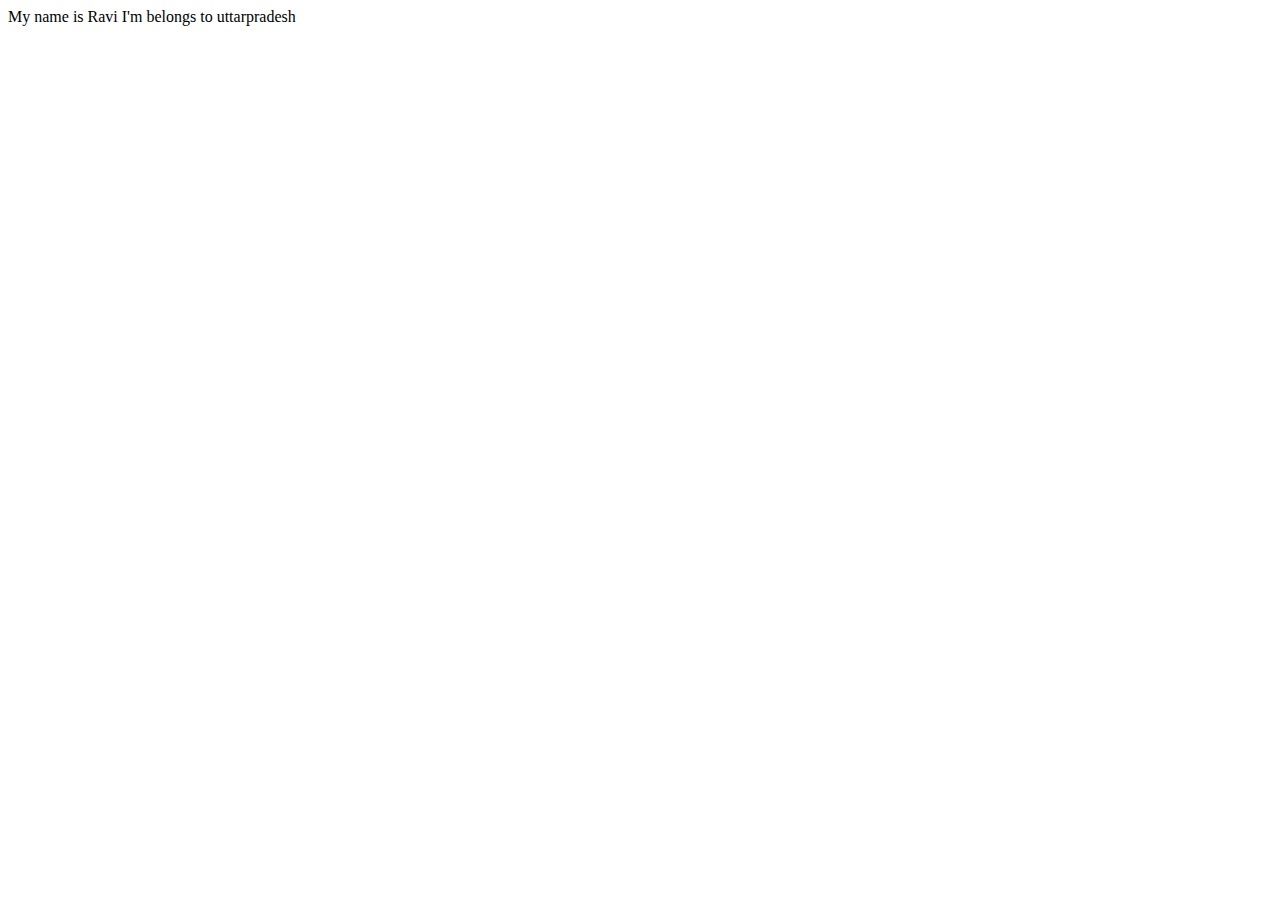
<file: index.html>
<!DOCTYPE html>
<html lang="en">
<head>
    <meta charset="UTF-8">
    <meta name="viewport" content="width=device-width, initial-scale=1.0">
    <title>Document</title>
</head>
<body>
    My name is Ravi
    I'm belongs to uttarpradesh
</body>
</html>
</file>
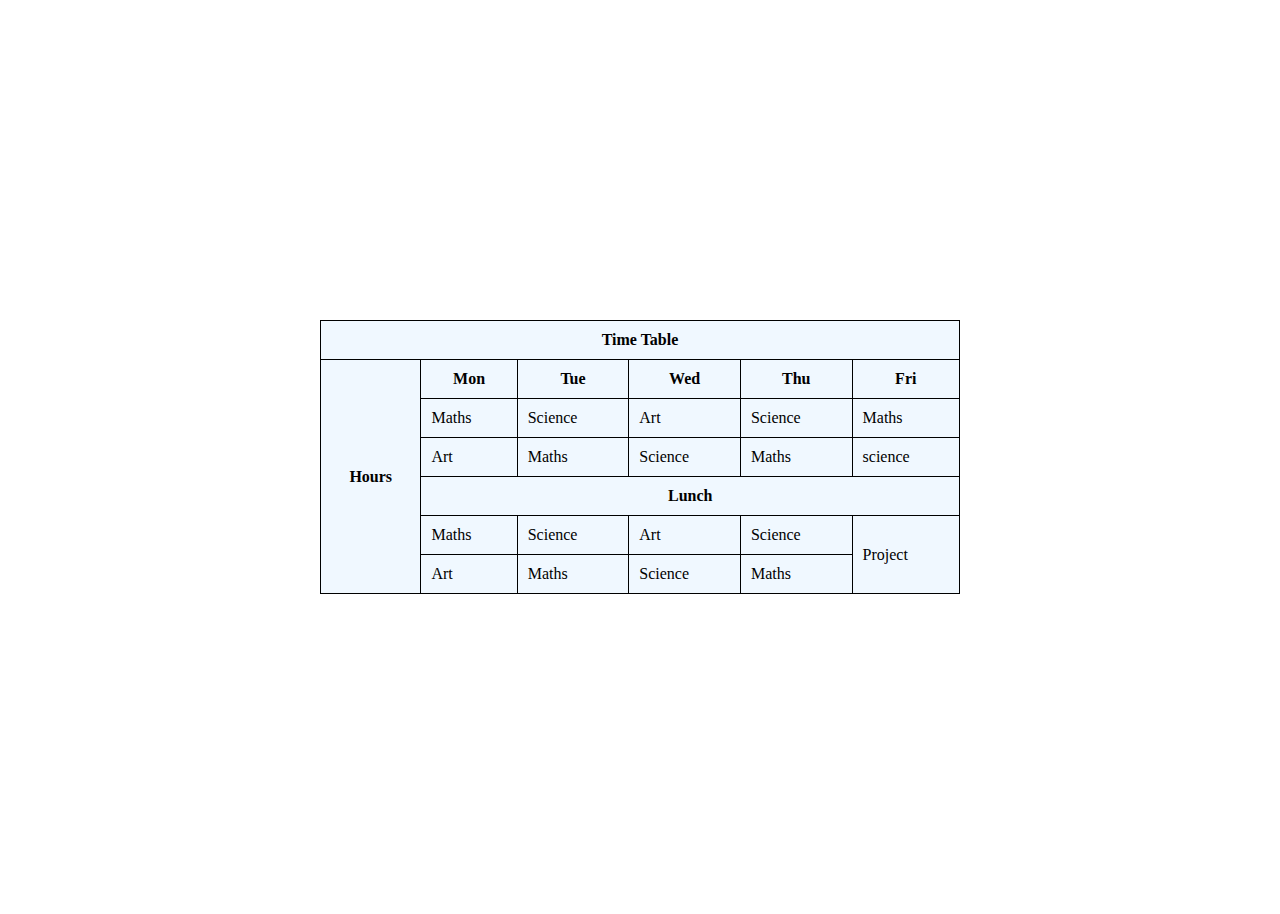
<file: HTML_table.html>
<!DOCTYPE html>
<html lang="en">
<head>
    <meta charset="UTF-8">
    <meta name="viewport" content="width=device-width, initial-scale=1.0">
    <title>Table Form</title>
    <link rel="stylesheet" href="./style.css">
</head>
<body>
    <table>
        
          <th colspan="6">Time Table</th>
        <tr>
            <th rowspan="6">Hours</th>
            <th>Mon</th>
            <th>Tue</th>
            <th>Wed</th>
            <th>Thu</th>
            <th>Fri</th>
        </tr>

        <tr>
            <td>Maths</td>
            <td>Science</td>
            <td>Art</td>
            <td>Science</td>
            <td>Maths</td>
        </tr>
        
        <tr>
            <td>Art</td>
            <td>Maths</td>
            <td>Science</td>
            <td>Maths</td>
            <td>science</td>
        </tr>

        <tr> 
           <th colspan="5">Lunch</th>
        </tr>

        <tr>
            <td>Maths</td>
            <td>Science</td>
            <td>Art</td>
            <td>Science</td>
            <td rowspan="2">Project</td>
        </tr>

        <tr>
            <td>Art</td>
            <td>Maths</td>
            <td>Science</td>
            <td>Maths</td>
        </tr>



    </table>
</body>
</html>
</file>
<file: style.css>
* {
    padding: 0;
    margin: 0;
    box-sizing: border-box;
}

table ,th,td{
    border:1px solid black;
    padding: 10px;
   
    
}

table {
    border-collapse: collapse;
    width: 50%;
    margin: 25% auto;
    background-color: aliceblue;
}
</file>
